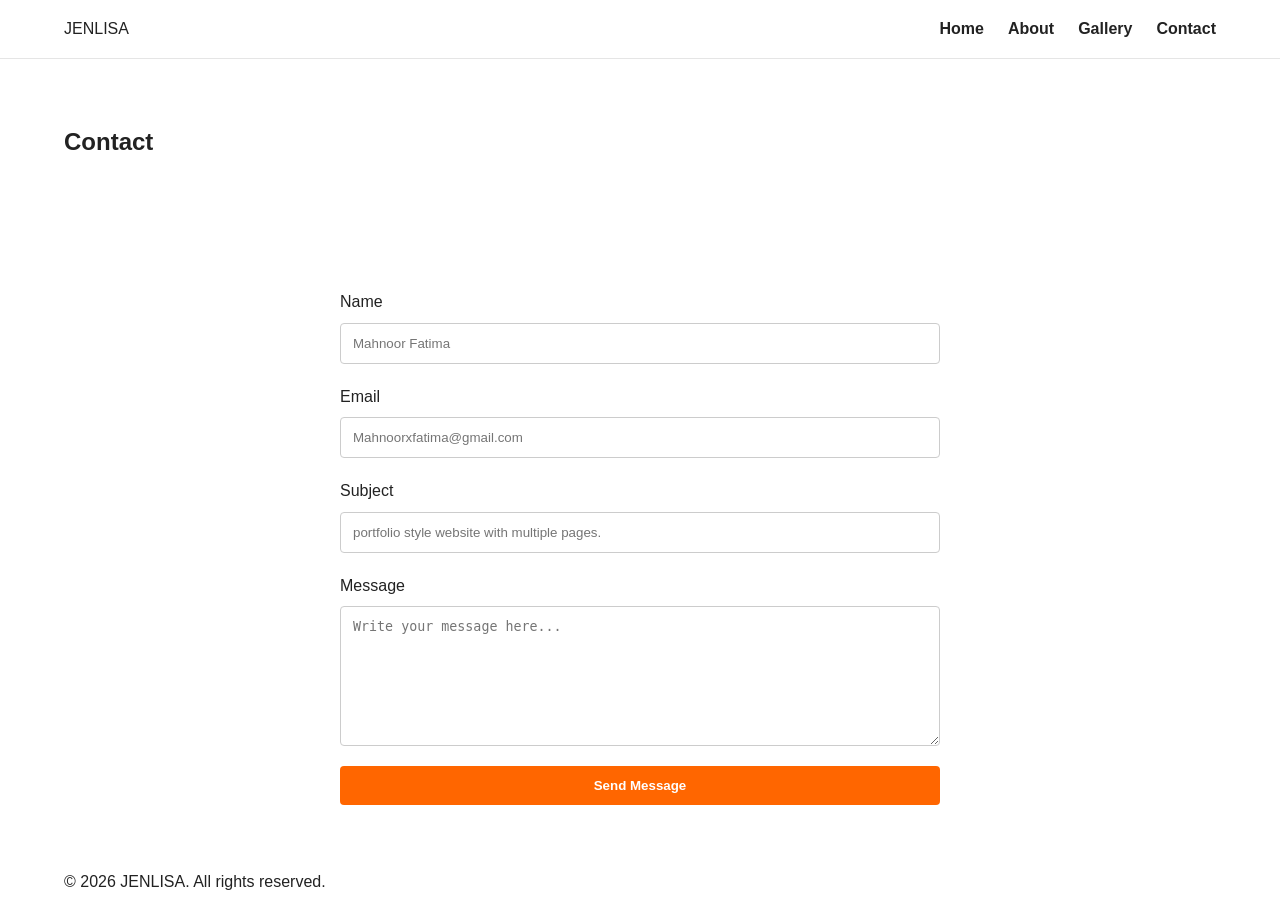
<file: contact.html>
<!DOCTYPE html>
<html lang="en">
<head>
  <meta charset="UTF-8">
  <meta name="viewport" content="width=device-width, initial-scale=1.0">
  <title>Contact – JENLISA</title>
  <link rel="stylesheet" href="style.css">
</head>
<body>

  <!-- HEADER -->
  <header class="site-header">
    <div class="container header-inner">
      <div class="logo">
        <a href="index.html">JENLISA</a>
      </div>
      <nav class="main-nav">
        <ul>
          <li><a href="index.html">Home</a></li>
          <li><a href="about.html">About</a></li>
          <li><a href="gallery.html">Gallery</a></li>
          <li><a href="contact.html">Contact</a></li>
        </ul>
      </nav>
    </div>
  </header>

  <main>

    <!-- PAGE TITLE -->
    <section class="page-title section">
      <div class="container">
        <h1>Contact</h1>
      </div>
    </section>

    <!-- CONTACT FORM -->
    <section class="contact-form-section section">
      <div class="container">
        <form class="contact-form">

          <div class="form-group">
            <label for="name">Name</label>
            <input id="name" type="text" placeholder="Mahnoor Fatima">
          </div>

          <div class="form-group">
            <label for="email">Email</label>
            <input id="email" type="email" placeholder="Mahnoorxfatima@gmail.com">
          </div>

          <div class="form-group">
            <label for="subject">Subject</label>
            <input id="subject" type="text" placeholder="portfolio style website with multiple pages.">
          </div>

          <div class="form-group">
            <label for="message">Message</label>
            <textarea id="message" placeholder="Write your message here..."></textarea>
          </div>

          <button type="submit">Send Message</button>

        </form>
      </div>
    </section>

  </main>

  <!-- FOOTER -->
  <footer class="site-footer">
    <div class="container">
      <p>© 2026 JENLISA. All rights reserved.</p>
    </div>
  </footer>

</body>
</html>
</file>
<file: style.css>
/* ------------------------------
   LAYER 1 — GLOBAL BASE STYLES
--------------------------------*/

* {
  margin: 0;
  padding: 0;
  box-sizing: border-box;
}

img {
  max-width: 100%;
  display: block;
}

ul {
  list-style: none;
}

a {
  text-decoration: none;
  color: inherit;
}

body {
  font-family: sans-serif;
  font-size: 16px;
  line-height: 1.6;
  background: #ffffff;
  color: #222222;
}

.container {
  width: 90%;
  max-width: 1200px;
  margin: 0 auto;
}

.section {
  padding: 64px 0;
}

.button,
button {
  display: inline-block;
  padding: 12px 24px;
  background: #ff6600;
  color: #ffffff;
  border: none;
  cursor: pointer;
  border-radius: 4px;
  font-weight: bold;
  text-align: center;
}

.button:hover,
button:hover {
  opacity: 0.85;
}

.site-header {
  background: #ffffff;
  border-bottom: 1px solid #e5e5e5;
  padding: 16px 0;
}

.header-inner {
  display: flex;
  justify-content: space-between;
  align-items: center;
}

.main-nav ul {
  display: flex;
  gap: 24px;
}

.main-nav a {
  font-weight: bold;
}

@media (max-width: 700px) {
  .header-inner {
    flex-direction: column;
    gap: 16px;
  }

  .main-nav ul {
    flex-direction: column;
    text-align: center;
  }
}

/* ------------------------------
   LAYER 2 — HOME PAGE STYLES
--------------------------------*/

.hero-slider .slide {
  background: #ddd;
  padding: 120px 0;
  text-align: center;
  margin-bottom: 16px;
  font-size: 24px;
  font-weight: bold;
}

.about-content {
  display: flex;
  gap: 40px;
  align-items: center;
}

.about-content .about-image,
.about-content .about-text {
  flex: 1;
}

@media (max-width: 800px) {
  .about-content {
    flex-direction: column;
  }
}

.services-grid {
  display: grid;
  grid-template-columns: repeat(3, 1fr);
  gap: 24px;
}

.service-card {
  padding: 24px;
  border: 1px solid #e5e5e5;
  border-radius: 6px;
  background: #fafafa;
}

@media (max-width: 800px) {
  .services-grid {
    grid-template-columns: 1fr;
  }
}

.gallery-grid {
  display: grid;
  grid-template-columns: repeat(3, 1fr);
  gap: 16px;
}

@media (max-width: 800px) {
  .gallery-grid {
    grid-template-columns: repeat(2, 1fr);
  }
}

@media (max-width: 500px) {
  .gallery-grid {
    grid-template-columns: 1fr;
  }
}

.cta {
  text-align: center;
  background: #ff6600;
  color: #ffffff;
  padding: 80px 0;
}

.cta .button {
  background: #ffffff;
  color: #ff6600;
}

/* ------------------------------
   LAYER 3 — PAGE SPECIFIC STYLES
--------------------------------*/

/* ABOUT PAGE — ALTERNATING LAYOUT */
.two-column {
  display: flex;
  gap: 40px;
  align-items: center;
}

.two-column .col {
  flex: 1;
}

@media (max-width: 800px) {
  .two-column {
    flex-direction: column;
  }
}

/* GALLERY PAGE — GRID + HOVER */
.gallery-grid-section .gallery-grid img {
  border-radius: 6px;
  transition: transform 0.3s ease, opacity 0.3s ease;
}

.gallery-grid-section .gallery-grid img:hover {
  transform: scale(1.03);
  opacity: 0.9;
}

/* CONTACT PAGE — FORM LAYOUT */
.contact-form {
  max-width: 600px;
  margin: 0 auto;
  display: grid;
  gap: 20px;
}

.form-group {
  display: flex;
  flex-direction: column;
  gap: 8px;
}

input,
textarea {
  padding: 12px;
  border: 1px solid #ccc;
  border-radius: 4px;
}

textarea {
  min-height: 140px;
  resize: vertical;
}
</file>
